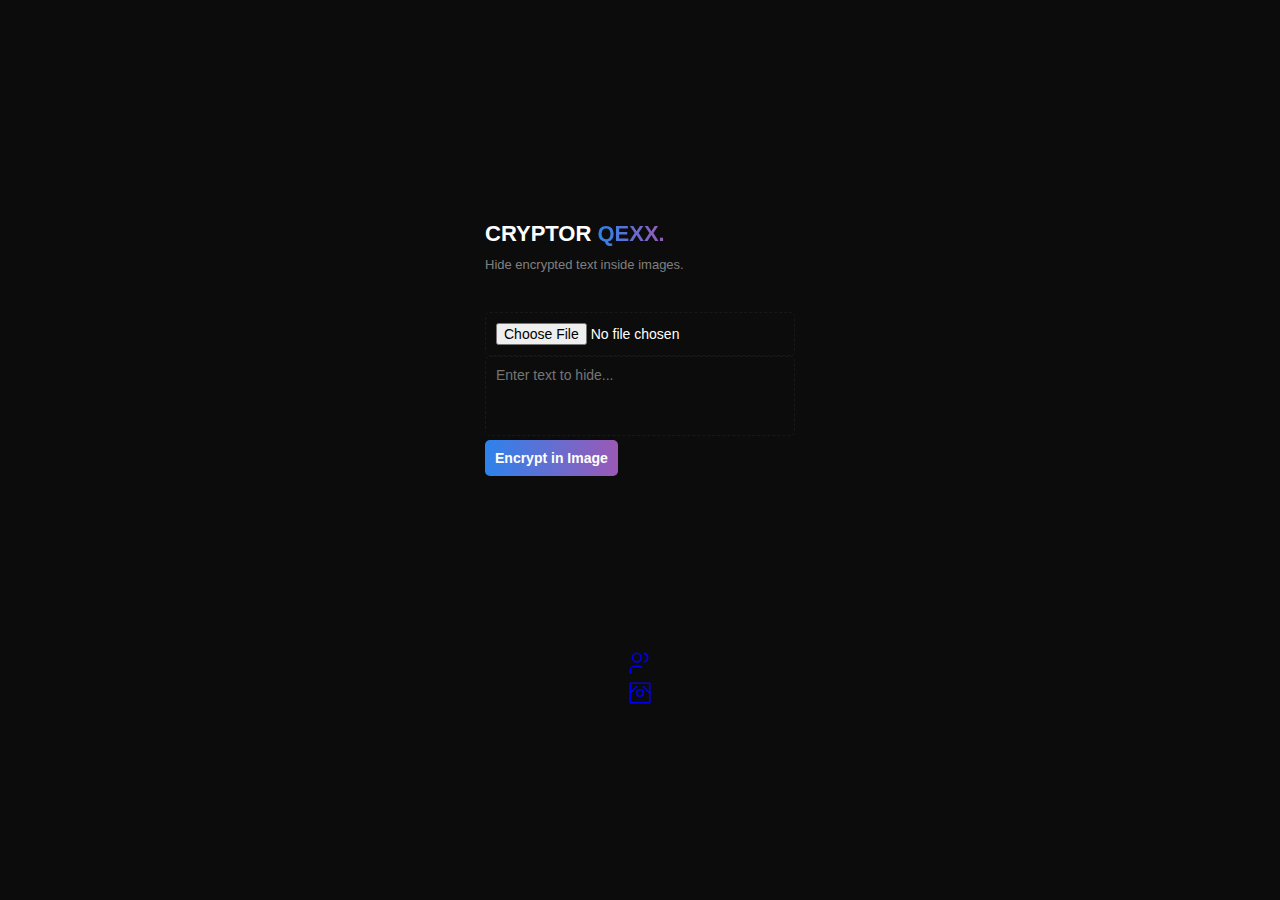
<file: photo.html>
<!DOCTYPE html>
<html lang="en">
<head>
    <meta charset="UTF-8">
    <meta name="viewport" content="width=device-width, initial-scale=1.0, maximum-scale=1.0, user-scalable=no">
    <title>Encrypt Text in Images</title>
    <link rel="stylesheet" href="style.css">
</head>
<body>
    <div class="containers">
        <div class="container">
            <div class="page-title">CRYPTOR <span>QEXX.</span></div>
            <div class="titley">Hide encrypted text inside images.</div>
            <input type="file" id="imageInput">
            <textarea id="hiddenText" placeholder="Enter text to hide..."></textarea>
            <button id="encryptImage">Encrypt in Image</button>
            <canvas id="imageCanvas"></canvas>
        </div>
    </div>

    <div class="bottom-nav">
    <a href="index.html" class="nav-item">
        <div class="icon-wrapper">
            <svg xmlns="http://www.w3.org/2000/svg" width="26" height="26" viewBox="0 0 24 24" fill="none" stroke="currentColor" stroke-width="1.5" stroke-linecap="round" stroke-linejoin="round">
                <path d="M5 7a4 4 0 1 0 8 0a4 4 0 0 0 -8 0" />
                <path d="M3 21v-2a4 4 0 0 1 4 -4h4c.96 0 1.84 .338 2.53 .901" />
                <path d="M16 3.13a4 4 0 0 1 0 7.75" />
            </svg>
        </div>
    </a>
    <a href="photo.html" class="nav-item">
        <div class="icon-wrapper">
            <svg xmlns="http://www.w3.org/2000/svg" width="26" height="26" viewBox="0 0 24 24" fill="none" stroke="currentColor" stroke-width="1.5" stroke-linecap="round" stroke-linejoin="round">
                <path d="M3 3h18v18H3z" />
                <circle cx="12" cy="12" r="3" />
                <path d="M3 12l6-6m6 0l6 6" />
            </svg>
        </div>
    </a>
    </div>
    <script src="script.js"></script>
</body>
</html>
</file>
<file: style.css>
button, input, select, textarea {
    outline: none;
    box-shadow: none;
    border: none;
    appearance: none;
    -webkit-appearance: none;
    -moz-appearance: none;
}

* {
    margin: 0;
    padding: 0;
    -webkit-tap-highlight-color: transparent;
    box-sizing: border-box;
    font-family: 'Rubik',sans-serif ;
    font-weight: 700;
}

body {
    background: #0C0C0C;
    display: flex;
    justify-content: center;
    align-items: center;
    height: 100vh;
    flex-direction: column;
}

.container {
    background: #0C0C0C;
    padding: 20px;
    width: 350px;
    text-align: center;
}

h1 {
    font-size: 22px;
    margin-bottom: 15px;
    color: #fff;
}

.tabs {
    display: flex;
    justify-content: space-between;
    margin-bottom: 15px;
}

.tabs button {
    flex: 1;
    padding: 10px;
    background: none;
    border-radius: 0;
    border-bottom: 1px solid #808080;
    color: #808080;
    font-size: 15px;
    cursor: pointer; 
    transition: 0.5s;
    font-weight: bold;
}

.tabs button.active {
    background: linear-gradient(90deg, #2D83EC, #9B59B6); 
    -webkit-background-clip: text; 
    -webkit-text-fill-color: transparent; 
    color: transparent;
    border-bottom: 1px solid;
    border-image: linear-gradient(90deg, #2D83EC, #9B59B6) 1;
    -webkit-text-fill-color: transparent;
} 

.tabs button.active svg {
    stroke: #2D83EC;
}
 
.content {
    display: flex;
    flex-direction: column;
    gap: 10px;
    position: relative;
}

/* أزرار التشفير وفك التشفير */
#encryptButton, #decryptButton {
    position: absolute;
    right: 10px;
    bottom: -40px;
    width: auto;
    padding: 8px 12px;
}

/* أزرار النسخ داخل خانة الإخراج */
#copyEncrypt, #copyDecrypt {
    position: absolute;
    right: 10px;
    bottom: 10px; 
}

textarea {
    position: relative;
    padding-bottom: 10px; 
}
 
.hidden {
    display: none;
}

input, textarea {
    background: #0C0C0C;
    width: 100%;
    color: #fff;
    padding: 10px;
    border: 1px dashed #181818;
    border-radius: 5px;
    font-size: 14px;
    font-weight: 500;
}

textarea {
    height: 80px;
    resize: none;
}

button {
    display: flex;
    align-items: center;
    justify-content: center;
    gap: 3px;
    font-weight: 600;
    padding: 10px;
    background: linear-gradient(90deg, #2D83EC, #9B59B6);
    color: white;
    border: none;
    border-radius: 5px;
    cursor: pointer;
    font-size: 14px;
    transition: 0.3s;
}

button svg {
    width: 22px; 
    height: 22px;
}

.footer {
    font-weight: 500;
    margin-top: 10px;
    margin-bottom: 0;
    text-align: center;
    font-size: 13px;
    color: #808080;
}

.footer .highlight {
    background: linear-gradient(90deg, #2D83EC, #9B59B6); 
    -webkit-background-clip: text; 
    -webkit-text-fill-color: transparent; 
    color: transparent;
    font-weight: 600; 
    text-decoration: none; 
    transition: color 0.3s ease; 
}

.footer .highlight:hover {
    color: #181818; 
    text-decoration: underline
} 

.pag-title {
    font-weight: 400;
    margin: 15px auto;
    text-align: left;
    font-size: 12px;
    color: #808080;
}  

.page-title {
    text-align: left;
    margin-top: 10px;
    font-size: 22px;
    white-space: nowrap;
    color: #fff;
    font-weight: bold;
}

.page-title span {
    background: linear-gradient(90deg, #2D83EC, #9B59B6); 
    -webkit-background-clip: text; 
    -webkit-text-fill-color: transparent; 
    color: transparent;
    font-weight: bold;
} 

.titley {
    text-align: left;
    margin-top: 10px;
    margin-bottom: 40px;
    font-size: 13px;
    color: #808080;
    font-weight: 500;
}
  
#notification {
    position: fixed;
    margin-top: 20px;
    margin-bottom: 20px;
    left: 50%;
    transform: translateX(-50%);
    width: 95%;
    padding: 10px 50px;
    border-radius: 10px;
    font-size: 13px;
    white-space: nowrap;
    font-weight: 500;
    text-align: center;
    display: none;
    z-index: 1000;
    transition: opacity 0.5s ease-in-out;
}

.notification-success,
.notification-error,
.notification-warning {
    background: #0C0C0C; 
}

.notification-success {
    color: #2D83EC; 
}

.notification-error {
    color: #ff4c4c;
}

.notification-warning {
    color: #ffcc00;
}

.social-container {
    width: fit-content; 
    margin: 65px auto 15px auto; 
    background-color: rgba(0, 0, 0, 0.1);
    display: flex;
    gap: 15px;
    box-shadow: 0 2px 5px rgba(0, 0, 0, 0.2);
    padding: 10px; 
} 

.social-btn {
    width: 40px;
    height: 40px;
    border-radius: 50%;
    overflow: hidden;
    background-color: rgba(0, 0, 0, 0.1);
    display: flex;
    justify-content: center;
    align-items: center;
    box-shadow: 0 2px 5px rgba(0, 0, 0, 0.2);
    transition: transform 0.2s ease, box-shadow 0.2s ease;
}

.social-btn img {
    width: 100%;
    height: 100%;
    padding: 2px;
    border: 2px dashed #181818;
    object-fit: cover;
    border-radius: 50%;
}

.social-btn:hover {
    transform: scale(1.1);
    box-shadow: 0 4px 8px rgba(0, 0, 0, 0.3);
}
</file>
